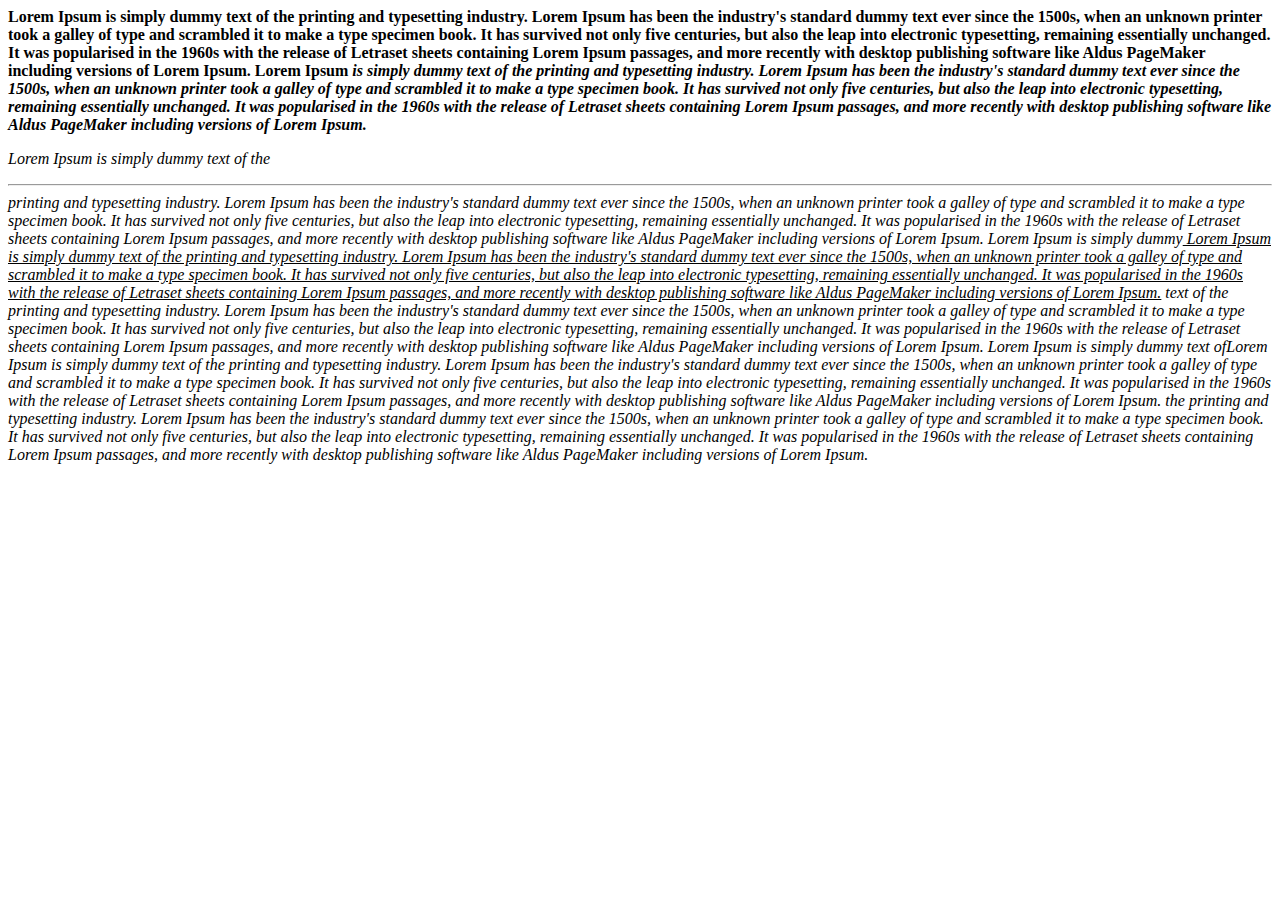
<file: index.html>
<html>



    <body>

        <p>

            <strong>
                Lorem Ipsum is simply dummy text of the printing and typesetting industry. Lorem Ipsum has been the industry's standard dummy text ever since the 1500s, when an unknown printer took a galley of type and scrambled it to make a type specimen book. It has survived not only five centuries, but also the leap into electronic typesetting, remaining essentially unchanged. It was popularised in the 1960s with the release of Letraset sheets containing Lorem Ipsum passages, and more recently with desktop publishing software like Aldus PageMaker including versions of Lorem Ipsum.




                Lorem Ipsum<em> is simply dummy text of the printing<em> and typesetting industry. Lorem Ipsum has been the industry's standard dummy text ever since the 1500s, when an unknown printer took a galley of type and scrambled it to make a type specimen book. It has survived not only five centuries, but also the leap into electronic typesetting, remaining essentially unchanged. It was popularised in the 1960s with the release of Letraset sheets containing Lorem Ipsum passages, and more recently with desktop publishing software like Aldus PageMaker including versions of Lorem Ipsum.

            </strong>
            <p>


                Lorem Ipsum is simply dummy text of the <hr>printing and typesetting industry. Lorem Ipsum has been the industry's standard dummy text ever since the 1500s, when an unknown printer took a galley of type and scrambled it to make a type specimen book. It has survived not only five centuries, but also the leap into electronic typesetting, remaining essentially unchanged. It was popularised in the 1960s with the release of Letraset sheets containing Lorem Ipsum passages, and more recently with desktop publishing software like Aldus PageMaker including versions of Lorem Ipsum.
                Lorem Ipsum is simply dummy<ins> Lorem Ipsum is simply dummy text of the printing and typesetting industry. Lorem Ipsum has been the industry's standard dummy text ever since the 1500s, when an unknown printer took a galley of type and scrambled it to make a type specimen book. It has survived not only five centuries, but also the leap into electronic typesetting, remaining essentially unchanged. It was popularised in the 1960s with the release of Letraset sheets containing Lorem Ipsum passages, and more recently with desktop publishing software like Aldus PageMaker including versions of Lorem Ipsum.</ins> text of the printing and typesetting industry. Lorem Ipsum has been the industry's standard dummy text ever since the 1500s, when an unknown printer took a galley of type and scrambled it to make a type specimen book. It has survived not only five centuries, but also the leap into electronic typesetting, remaining essentially unchanged. It was popularised in the 1960s with the release of Letraset sheets containing Lorem Ipsum passages, and more recently with desktop publishing software like Aldus PageMaker including versions of Lorem Ipsum.
                Lorem Ipsum is simply dummy text of<sum>Lorem Ipsum is simply dummy text of the printing and typesetting industry. Lorem Ipsum has been the industry's standard dummy text ever since the 1500s, when an unknown printer took a galley of type and scrambled it to make a type specimen book. It has survived not only five centuries, but also the leap into electronic typesetting, remaining essentially unchanged. It was popularised in the 1960s with the release of Letraset sheets containing Lorem Ipsum passages, and more recently with desktop publishing software like Aldus PageMaker including versions of Lorem Ipsum.</sum> the printing and typesetting industry. Lorem Ipsum has been the industry's standard dummy text ever since the 1500s, when an unknown printer took a galley of type and scrambled it to make a type specimen book. It has survived not only five centuries, but also the leap into electronic typesetting, remaining essentially unchanged. It was popularised in the 1960s with the release of Letraset sheets containing Lorem Ipsum passages, and more recently with desktop publishing software like Aldus PageMaker including versions of Lorem Ipsum.
 
            </p>
        </p>
    </body>
</html>
</file>
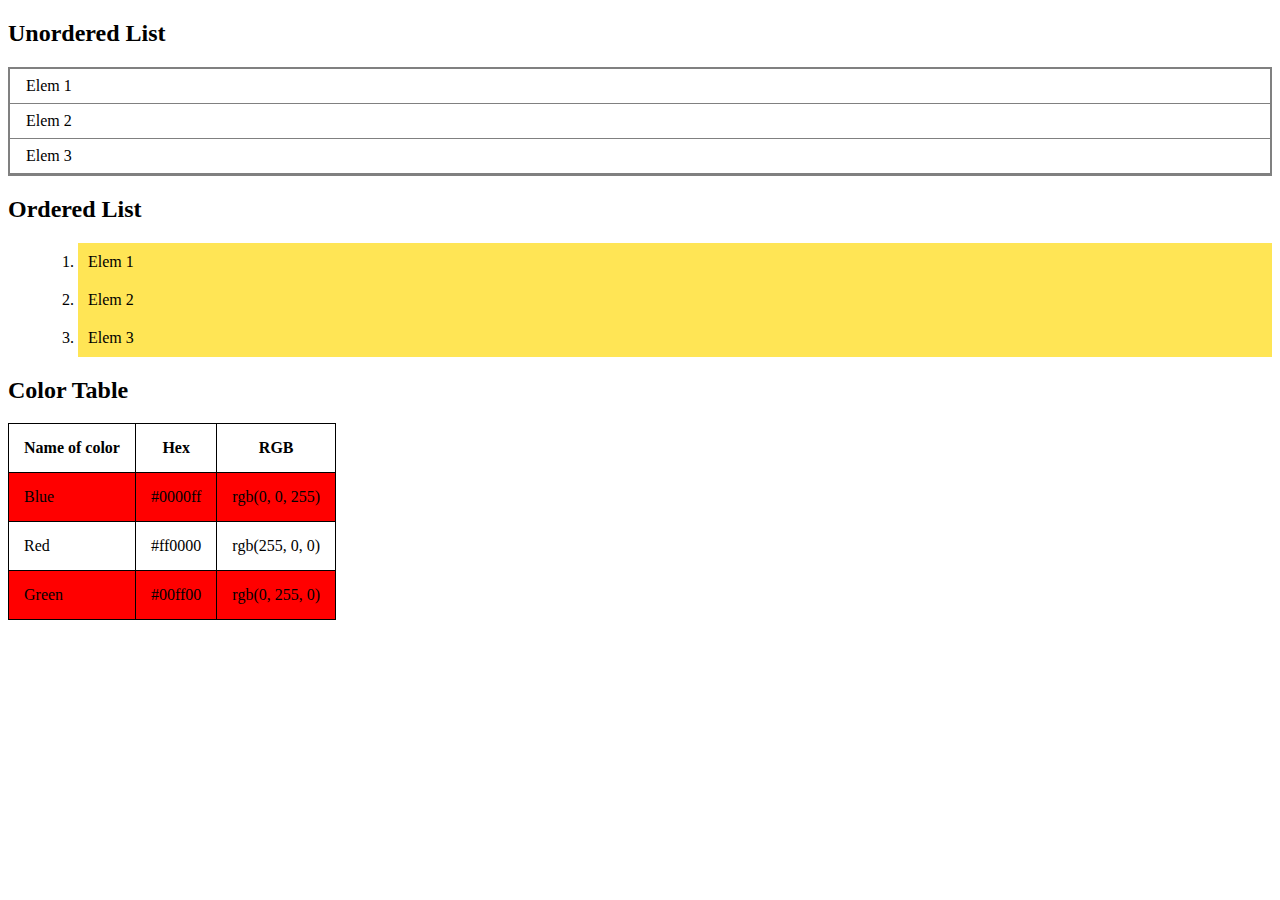
<file: module13/index.html>
<!DOCTYPE html>
<html lang="en">
<head>
    <meta charset="UTF-8">
    <meta name="viewport" content="width=device-width, initial-scale=1.0">
    <title>Module 13</title>
    <link rel="stylesheet" href="style.css">
</head>
<body>

    <h2>Unordered List</h2>
    <ul>
        <li>Elem 1</li>
        <li>Elem 2</li>
        <li>Elem 3</li>
    </ul>

    <h2>Ordered List</h2>
    <ol>
        <li>Elem 1</li>
        <li>Elem 2</li>
        <li>Elem 3</li>
    </ol>

    <h2>Color Table</h2>
    <table border="1">
        <thead>
            <tr>
                <th>Name of color</th>
                <th>Hex</th>
                <th>RGB</th>
            </tr>
        </thead>
        <tbody>
            <tr>
                <td>Blue</td>
                <td>#0000ff</td>
                <td>rgb(0, 0, 255)</td>
            </tr>
            <tr>
                <td>Red</td>
                <td>#ff0000</td>
                <td>rgb(255, 0, 0)</td>
            </tr>
            <tr>
                <td>Green</td>
                <td>#00ff00</td>
                <td>rgb(0, 255, 0)</td>
            </tr>
        </tbody>
    </table>

</body>
</html>
</file>
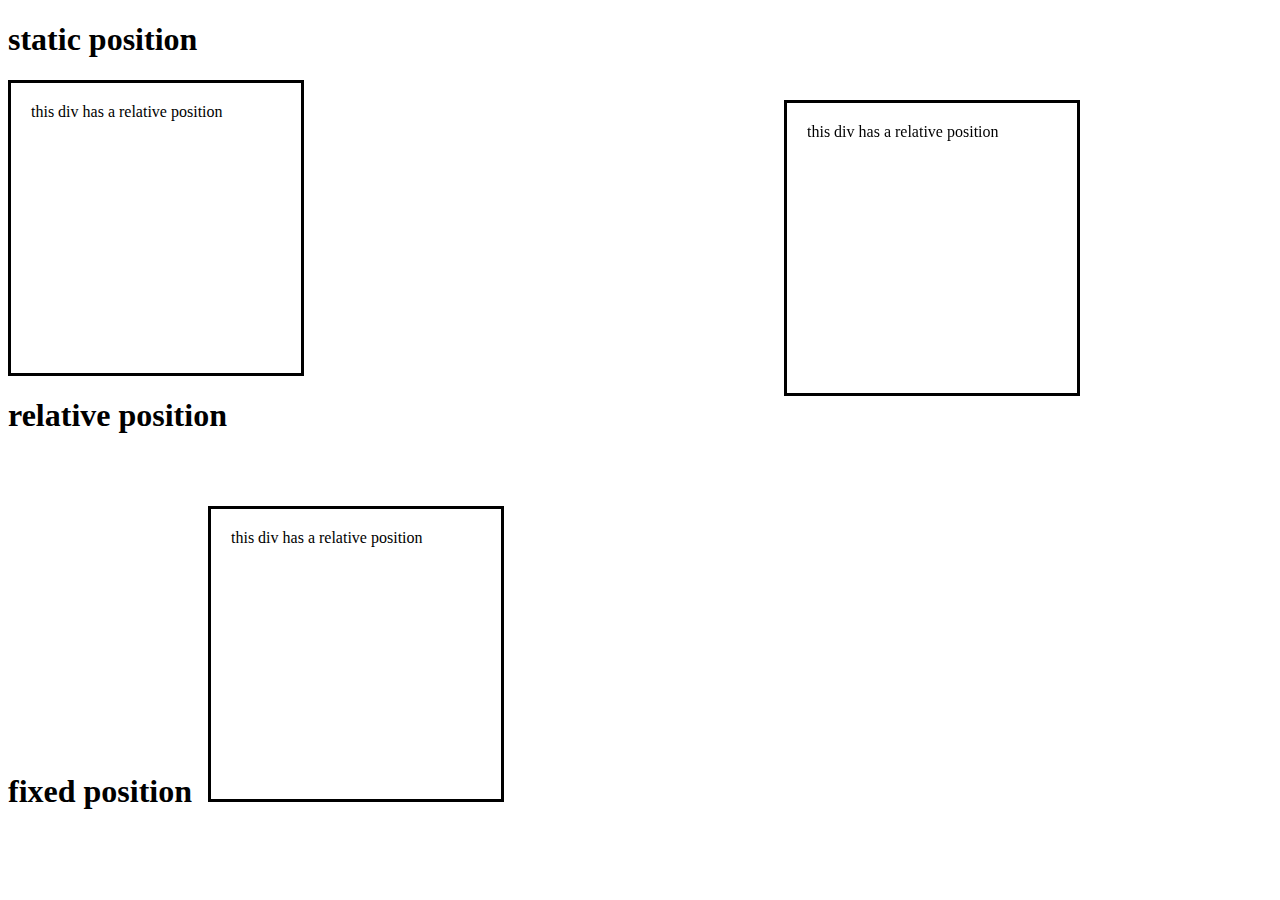
<file: module15/index.html>
<!DOCTYPE html>
<html lang="en">
<head>
    <meta charset="UTF-8">
    <meta name="viewport" content="width=device-width, initial-scale=1.0">
    <title>Document</title>
    <link rel ="stylesheet" href="style.css">
</head>
<body>

    <h1>static position</h1>
    <div id="static">this div has a relative position</div>

    <h1>relative position</h1>
    <div id="relative">this div has a relative position</div>
    
    <h1>fixed position</h1>
    <div id="fixed">this div has a relative position</div>

</body>
</html>
</file>
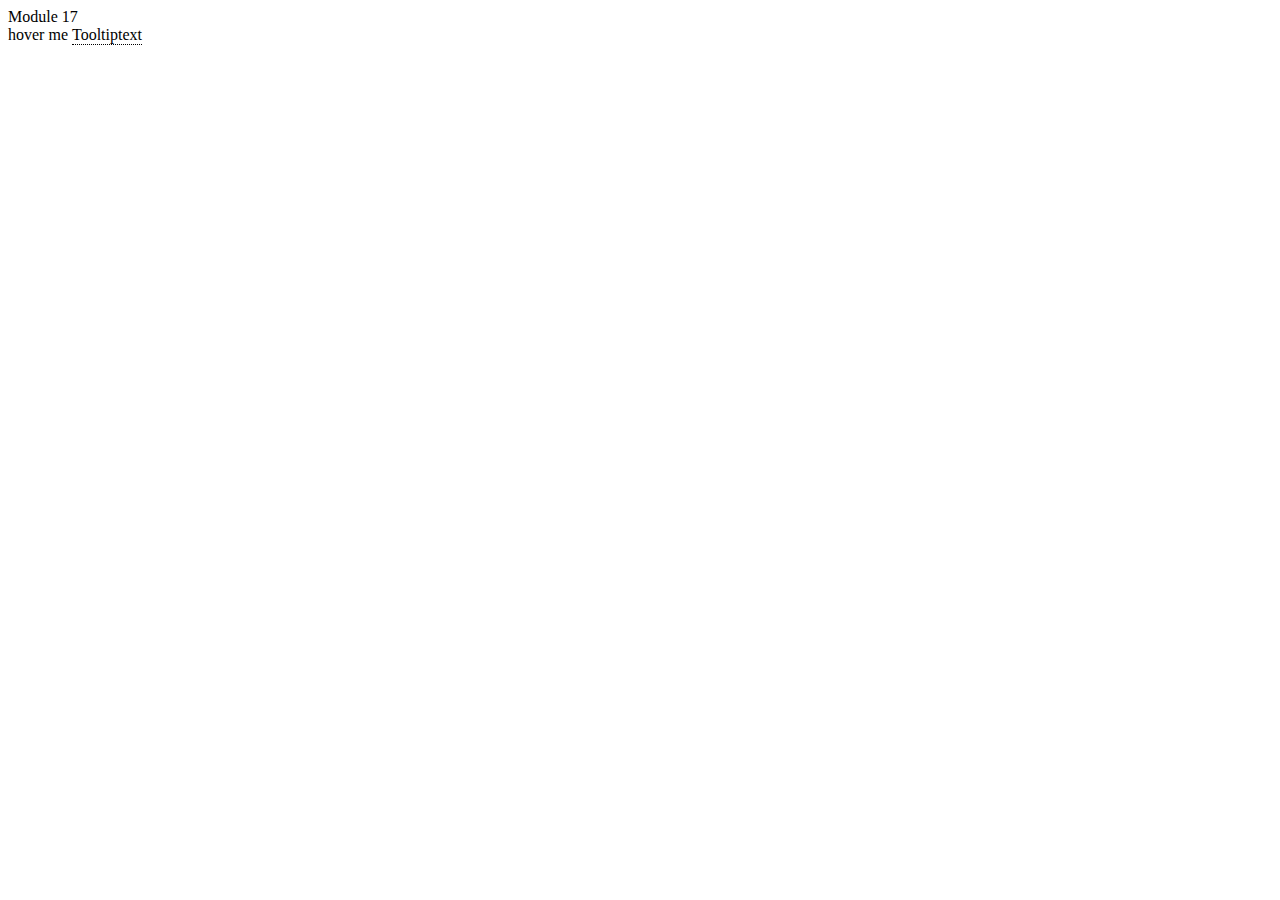
<file: module17/index.html>
<!DOCTYPE html>
<html lang="en">
<head>
    <meta charset="UTF-8">
    <meta name="viewport" content="width=device-width, initial-scale=1.0">
    <title>Document</title>
    <link rel="stylesheet" href="style.css">
</head>
<body>
    
</body>
</html>
<body>

    <div class="container">
        <span>Module 17</span>
        <div class="content">
            <p>hello world</p>
        </div> 

    </div>
    <br>
    <div class="container">
        hover me
        <span class="tooltip">Tooltiptext</span>
</body>
</html>
</file>
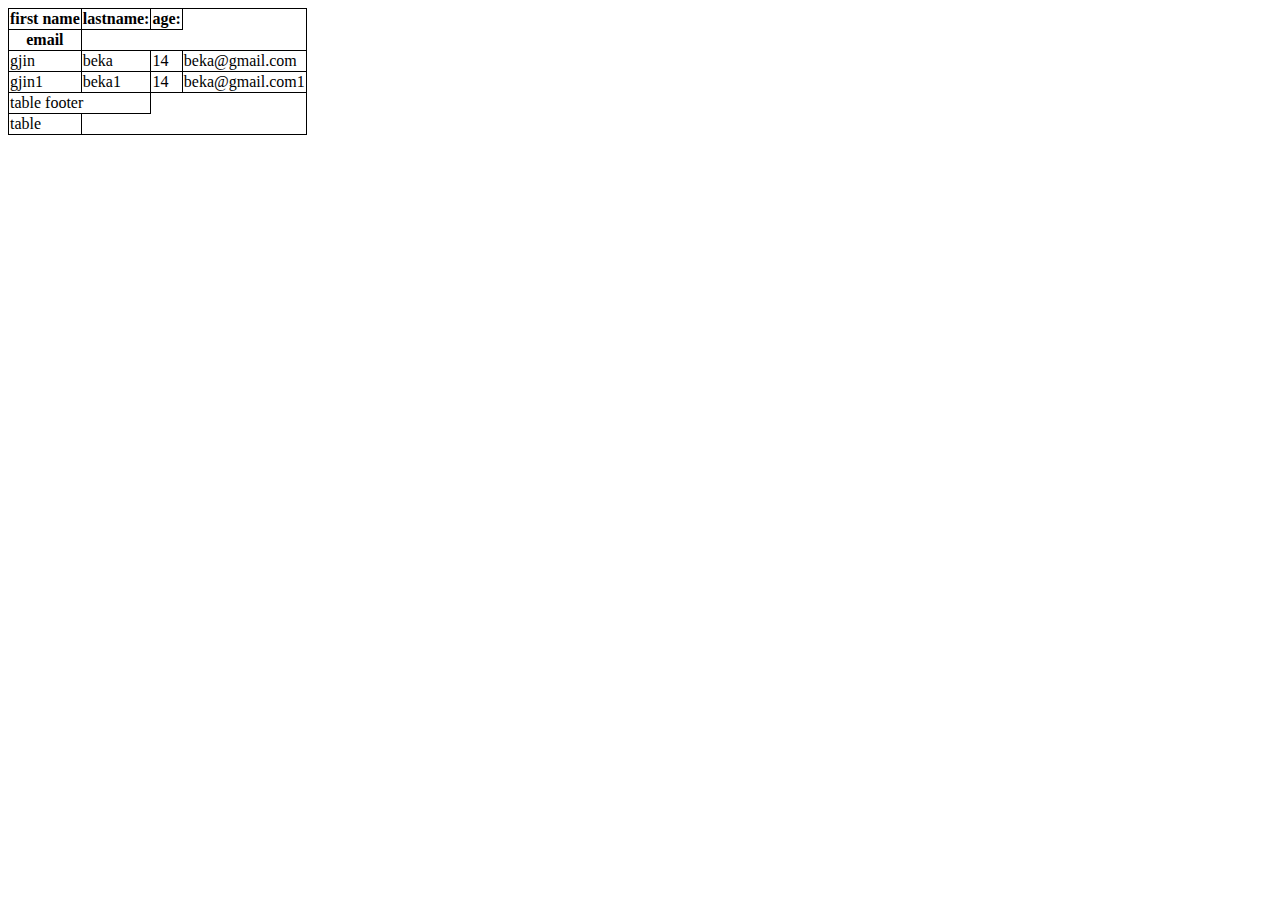
<file: module5/index.html>
<html>
    <head>
        <title>module5</title>
        <style>
            table,td,th{
                border: 1px solid;
                border-collapse: collapse;
            }
        </style>
        
    </head>
    <body>
        <table>
          
               
                    <thead>
                        <tr>

                        <th>first name </th>
                       <th> lastname:</th>
                       <th> age:</thead>
                        <th>email</th>
                       </tr>

                    </thead>
                    <tbody>
                        <tr>
                            <td>gjin</td>
                            <td>beka</td>
                            <td>14</td>
                            <td>beka@gmail.com</td>
                        
                          
                        </tr>
                        <tr>
                            <td>gjin1</td>
                            <td>beka1</td>
                            <td>14</td>
                            <td>beka@gmail.com1</td>
                        
                          
                        </tr>
                    </tbody>

                    <tfoot>
                        <tr>
                            <td colspan="2">table footer</td>

                        </tr>
                        <tr>
                            <td rowspan="3">table</td>
                        </tr>

                    </tfoot>
                    

                
            
        </table>
    </body>
</html>
</file>
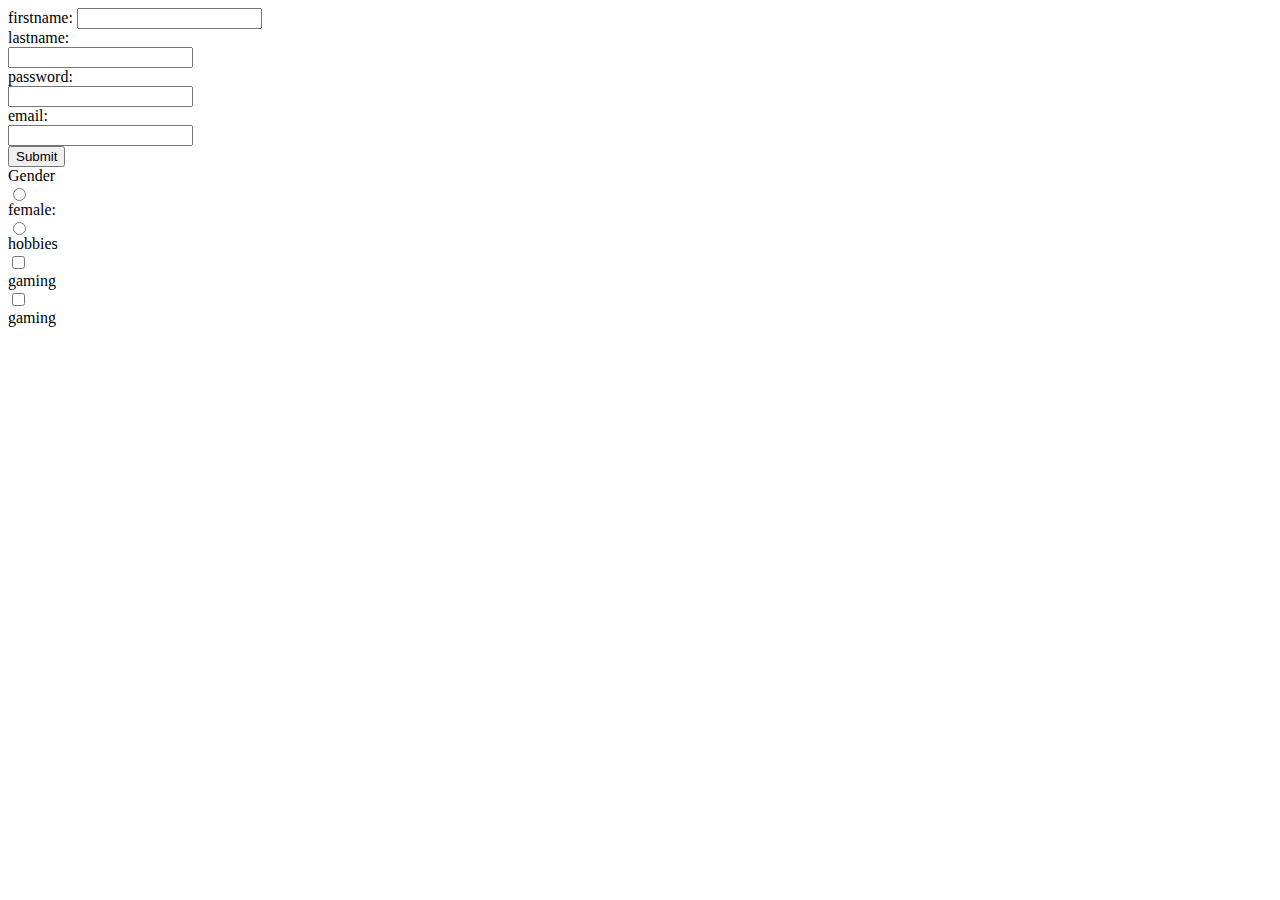
<file: module7/index.html>
<html>
    <body>
        <form>
                <label for="firstname">firstname:</label>
                 <input type="text" id="firstname" name="firstname"><br>
                 <label for="lastname">lastname:</label><br>
                 <input type="text" id="lastname" name="lastname"><br>  
                 <label for="password">password:</label><br>
                 <input type="password" id="password" name="password"><br>
                 <label for="email">email:</label><br>
                 <input type="text" id="email" name="email"><br>
                 <input type="submit" id="submit" name="submit"><br>
                 <label> Gender</label><br>
                 <input type="radio" id="male" name="gender"  value="male"><br>
                <label for="female">female:</label><br>
                <input type="radio" id="female" name="gender"  value="female"><br>
                <label> hobbies</label><br>
                <input type="checkbox" id="gaming" name="gaming"  value="gaming"><br>
                <label for="gaming">gaming</label><br>
                <input type="checkbox" id="football" name="football"  value="football"><br>
                <label for="gaming">gaming</label><br>



                

                
              
              
        


        
        </form>
            
    </body>
</html>
</file>
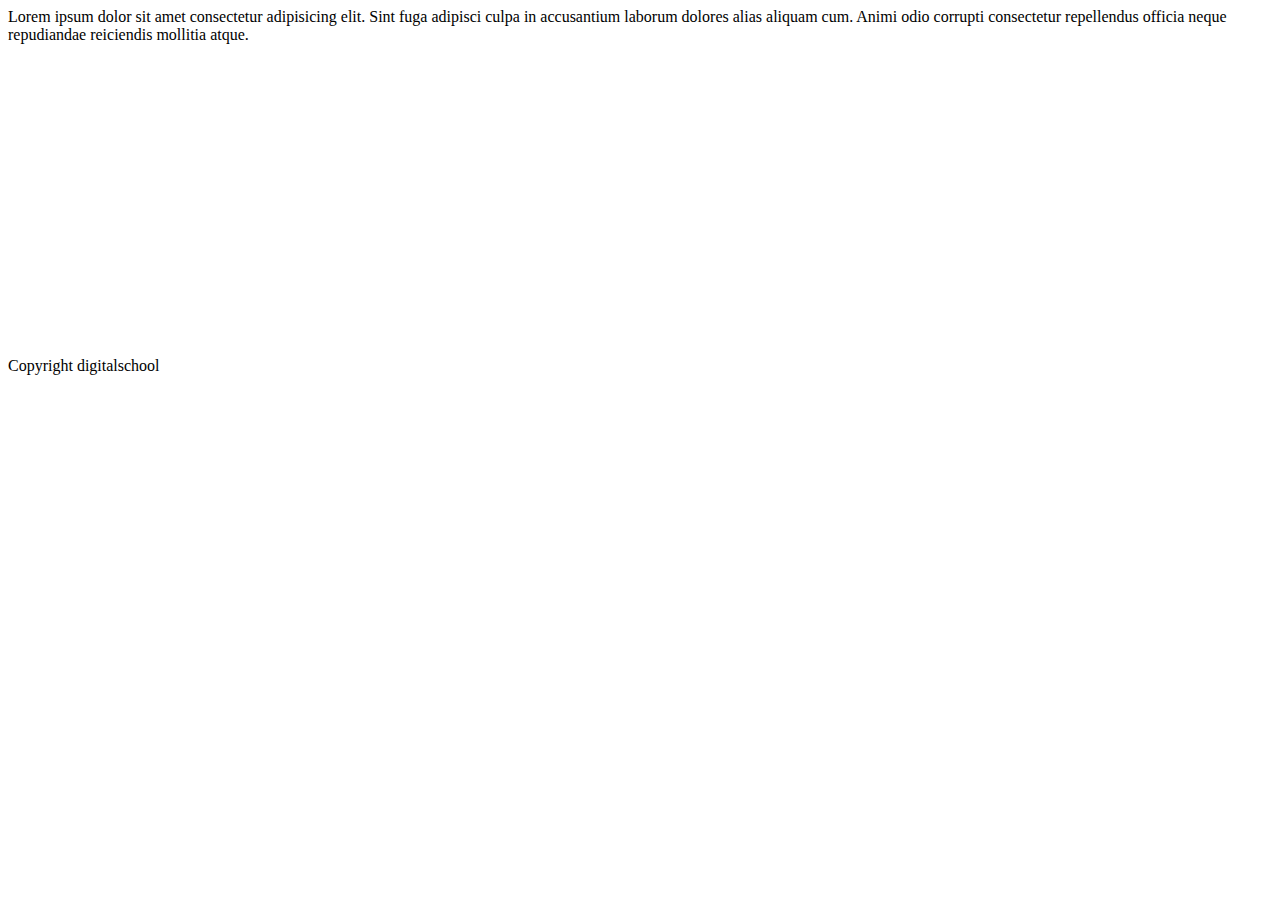
<file: module8/index.html>
<html>
    <head>
        <title>Lotter</title>
        <style>
            footer{
                background-color: beige;
                height: 50px;
                margin: -40px  0 0 0; ;

            }
           foooter p{
                text-align: center;
                font-size: 10px;
                color: white;
            }
        </style>
    </head> 
    <body>
        <p> Lorem ipsum dolor sit amet consectetur adipisicing elit. Sint fuga adipisci culpa in accusantium laborum dolores alias aliquam cum. Animi odio corrupti consectetur repellendus officia neque repudiandae reiciendis mollitia atque.</p>
        
        <svg xmlns="http://www.w3.org/2000/svg" viewBox="0 0 1440 320">
            fill-opacity="1" d="M0,288L17.1,250.7C34.3,213,69,139,103,112C137.1,85,171,107,206,122.7C240,139,274,149,309,144C342.9,139,377,117,411,112C445.7,107,480,117,514,122.7C548.6,128,583,128,617,133.3C651.4,139,686,149,720,165.3C754.3,181,789,203,823,192C857.1,181,891,139,926,122.7C960,107,994,117,1029,133.3C1062.9,149,1097,171,1131,192C1165.7,213,1200,235,1234,250.7C1268.6,267,1303,277,1337,256C1371.4,235,1406,181,
        
           <footer>
            <p>Copyright digitalschool</p>  
              </footer>
    </body>
</html>
</file>
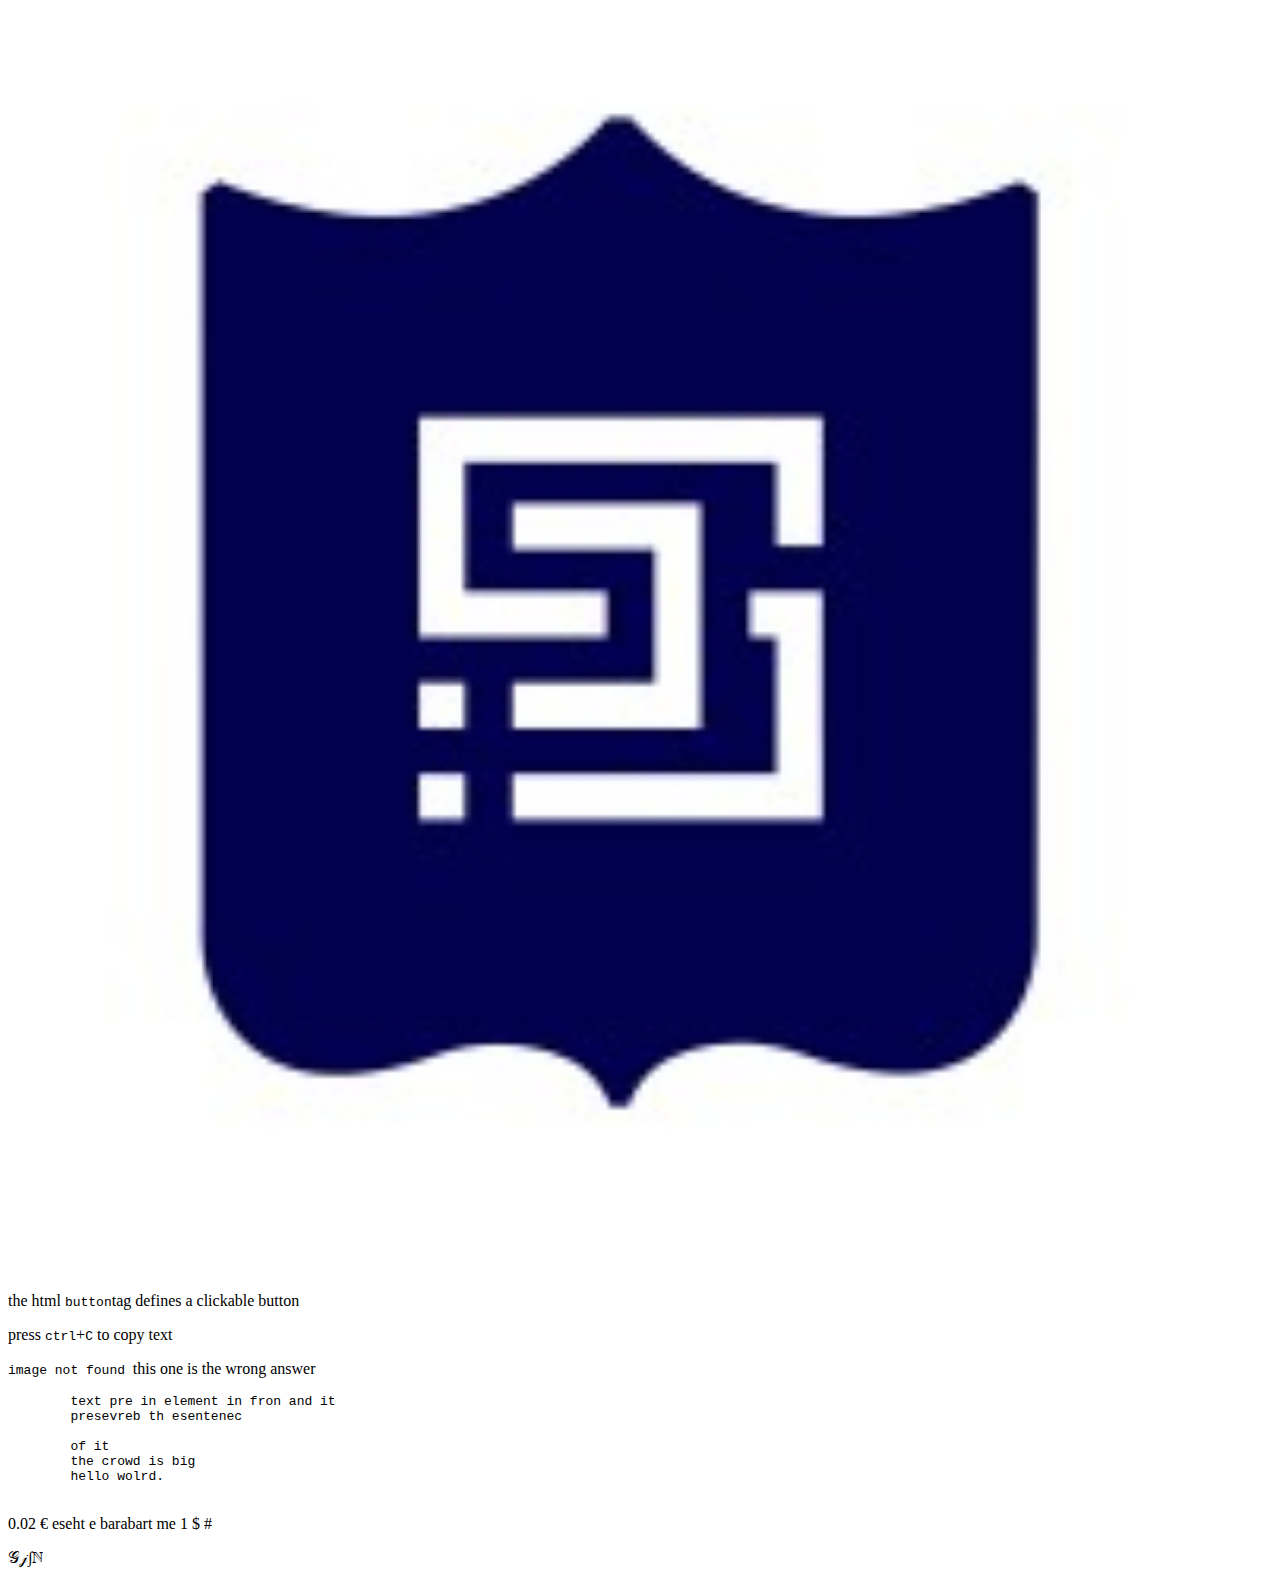
<file: module9/index.html>
<!DOCTYPE html>
<html lang="en">
    <head>

        <meta charset="UTF-8">
        <meta name="viewport" content="width=device-width, initial-scale1.0">
        <meta name="keywords" content="HTML, CSS">
    <meta name="description" content="HTML and CSS for begineers">
    <meta name="author" content="Digital School">
    <meta name="robots" content="index, archive, follow">
        <title>document</title>
    
    </head>
    <body>
        <picture>
            <source srcset="ds.jpeg"  media="(min-width:800px)">
            <img src="ds.png" style="width:100%">
        </picture>
    </body>
    <p>the html <code>button</code>tag defines a clickable button</p>
    <p>press <kbd>ctrl</kbd>+<kbd>C</kbd> to copy text</p>
    <p> <samp>image not found </samp>this one is the wrong answer</p>

    <pre>
        text pre in element in fron and it 
        presevreb th esentenec

        of it
        the crowd is big 
        hello wolrd.
    </pre>

    <p> 0.02 &euro; eseht e barabart me 1 &dollar; &num;</p>
    <p>&Gscr;&jscr;&Integral;&naturals;</p>




</html>
</file>
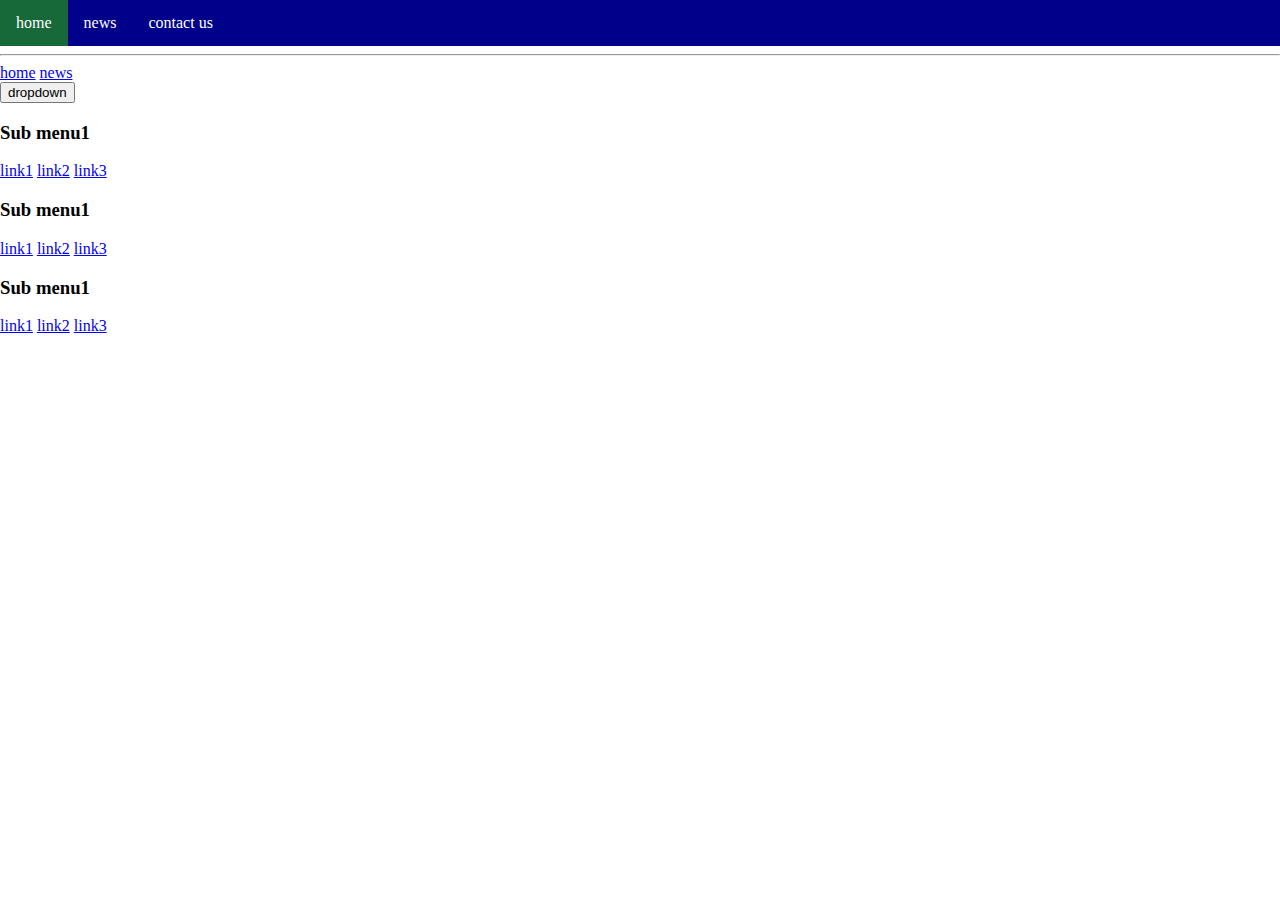
<file: module15/index2.html>
<!DOCTYPE html>
<html lang="en">
<head>
    <meta charset="UTF-8">
    <meta name="viewport" content="width=device-width, initial-scale=1.0">
    <title>lesson15</title>
    <link rel="stylesheet" href="style2.css">
</head>
<body>
    <ul id="horizontal-menu">
        <li><a href="#home" class="active">home</a></li>
        <li><a href="#news">news</a></li>
        <li><a href="#contact us">contact us   </a></li>
    </ul>

    <hr>

    <div class ="navbar">
        <a href="#home">home</a>
        <a href="#news">news</a>
            <div class="dropdown">
            <button class ="dropdown">dropdown</button>
            <div class="dropdown-content"> 
                <div class="row">
                    <div class="column">
                        <h3>Sub menu1</h3>
                        <a href="#">link1</a>
                        <a href="#">link2</a>
                        <a href="#">link3</a>
                    </div>
                    <div class="column">
                        <h3>Sub menu1</h3>
                        <a href="#">link1</a>
                                                                                              <a href="#">link2</a>
                        <a href="#">link3</a>
                    </div>
                    <div class="column">
                        <h3>Sub menu1</h3>
                        <a href="#">link1</a>
                        <a href="#">link2</a>
                        <a href="#">link3</a>
                    </div>
                </div>
            </div>
        </div>
    </div>
     


</div>
</body>
</html>
</file>
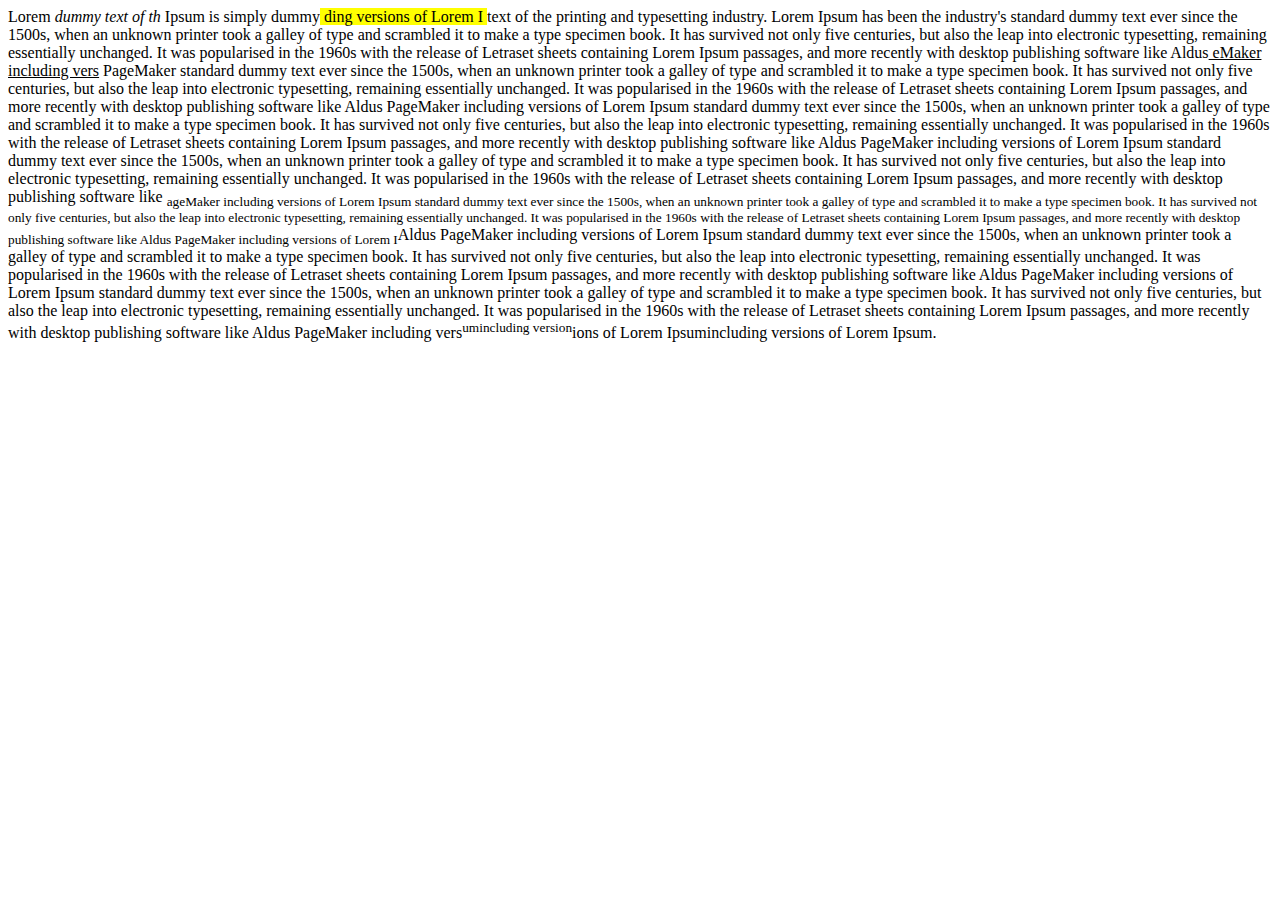
<file: module3/anotherpage.html>
<html>
  <body>
   <p>
    Lorem <em>  dummy text of th  </em> Ipsum is simply dummy<mark> ding versions of Lorem I  </mark> text of the printing and typesetting industry. Lorem Ipsum has been the industry's standard dummy text ever since the 1500s, when an unknown printer took a galley of type and scrambled it to make a type specimen book. It has survived not only five centuries, but also the leap into electronic typesetting, remaining essentially unchanged. It was popularised in the 1960s with the release of Letraset sheets containing Lorem Ipsum passages, and more recently with desktop publishing 
    software like Aldus<ins>  eMaker including vers</ins> PageMaker  standard dummy text ever since the 1500s, when an unknown printer took a galley of type and scrambled it to make a type specimen book. It has survived not only five centuries, but also the leap into electronic typesetting, remaining essentially unchanged. It was popularised in the 1960s with the release of Letraset sheets containing Lorem Ipsum passages, and more recently with desktop publishing 
    software like Aldus PageMaker including versions of Lorem Ipsum standard dummy text ever since the 1500s, when an unknown printer took a galley of type and scrambled it to make a type specimen book. It has survived not only five centuries, but also the leap into electronic typesetting, remaining essentially unchanged. It was popularised in the 1960s with the release of Letraset sheets containing Lorem Ipsum passages, and more recently with desktop publishing 
    software like Aldus PageMaker including versions of Lorem Ipsum standard dummy text ever since the 1500s, when an unknown printer took a galley of type and scrambled it to make a type specimen book. It has survived not only five centuries, but also the leap into electronic typesetting, remaining essentially unchanged. It was popularised in the 1960s with the release of Letraset sheets containing Lorem Ipsum passages, and more recently with desktop publishing 
    software like <sub> ageMaker including versions of Lorem Ipsum standard dummy text ever since the 1500s, when an unknown printer took a galley of type and scrambled it to make a type specimen book. It has survived not only five centuries, but also the leap into electronic typesetting, remaining essentially unchanged. It was popularised in the 1960s with the release of Letraset sheets containing Lorem Ipsum passages, and more recently with desktop publishing 
    software like Aldus PageMaker including versions of Lorem I</sub>Aldus PageMaker including versions of Lorem Ipsum standard dummy text ever since the 1500s, when an unknown printer took a galley of type and scrambled it to make a type specimen book. It has survived not only five centuries, but also the leap into electronic typesetting, remaining essentially unchanged. It was popularised in the 1960s with the release of Letraset sheets containing Lorem Ipsum passages, and more recently with desktop publishing 
    software like Aldus PageMaker including versions of Lorem Ipsum standard dummy text ever since the 1500s, when an unknown printer took a galley of type and scrambled it to make a type specimen book. It has survived not only five centuries, but also the leap into electronic typesetting, remaining essentially unchanged. It was popularised in the 1960s with the release of Letraset sheets containing Lorem Ipsum passages, and more recently with desktop publishing 
    software like Aldus PageMaker including vers<sup>umincluding version</sup>ions of Lorem Ipsumincluding versions of Lorem Ipsum.
  </p> 



</body>
</html>
</file>
<file: module13/style.css>
/*
ul{
    list-style-type:circle ;
    list-style-image: url(".../foto/ds.png");

}
ol{
    list-style-type: upper-roman;

}
*/

ul{
    list-style-type: none;
    padding: 0;
    border: 2px solid grey;
}

ul li{
    padding: 8px 16px;
    border-bottom: 1px solid grey
}
ol{
    background:#ffeeee
    padding:15px

}
ol li{
    background: #ffe555;
    padding:10px;
    margin-left:30px;

}
table{
    border-collapse: collapse;

}
td,th{
    border: 1px solid black;
    padding:15px;

}

tbody tr:nth-child(odd){
    background-color: blueviolet;


}

tbody tr:nth-child(odd){
    background-color: red;


}

div{
    overflow: auto;
    background-color:blue;
    width: 200px;
    height:200px;
}
</file>
<file: module15/style.css>
#static{
    position: static;
    width:250px;
    height:250px;
    border: 3px solid black;
    padding: 20px;
}

#relative{
    position: relative;
    width:250px;
    height:250px;
    border: 3px solid black;
    left: 200px;
    top: 50px;
    padding: 20px;
}

#fixed{
    position: fixed;
    width:250px;
    height:250px;
    border: 3px solid black;
    padding: 20px;
    right: 200px;
    top: 100px;
    
}

#h1fixed{
    position: fixed;
    right: 300px;
    top:100px;
}
</file>
<file: module17/style.css>
.container{
    position: relative;
    display: inline-block; }


.content{
    display: none;
    position: absolute;
    background-color: lightblue;
    min-width: 160px;
    box-shadow: 0px 8px 16px 0px black;
    padding: 12px 16px ;
    z-index: 1;
}

.container:hover .content{
    display: block  ;
}


.tooltip{
    position: relative;
    display: inline-block;
    border-bottom: 1px dotted black;
}

.tooltip-content{
    visibility: hidden;
    width: 120px;
    background-color:darkkhaki;
    color: black;
    text-align: center;
    z-index: 1 ;
    position:absolute;

    margin-left: -70px;
    
}
</file>
<file: module15/style2.css>
body{
    margin: 0;

}
*{
    box-sizing:border-box;
}

#horizontal-menu{
    list-style-type: none;
    margin:0;
    padding:0;
    overflow: hidden;
    background-color: darkblue;
}

#horizontal-menu li{
    float:left;

}

#horizontal-menu li a{
    display: block;
    color:white;
    text-align: center;
    padding: 14px 16px;
    text-decoration: none;
}

#horizontal-menu li a:hover:not(.active){
    background-color: #949292;

}

.active{
    background-color: rgb(24, 105, 58);
}
</file>
